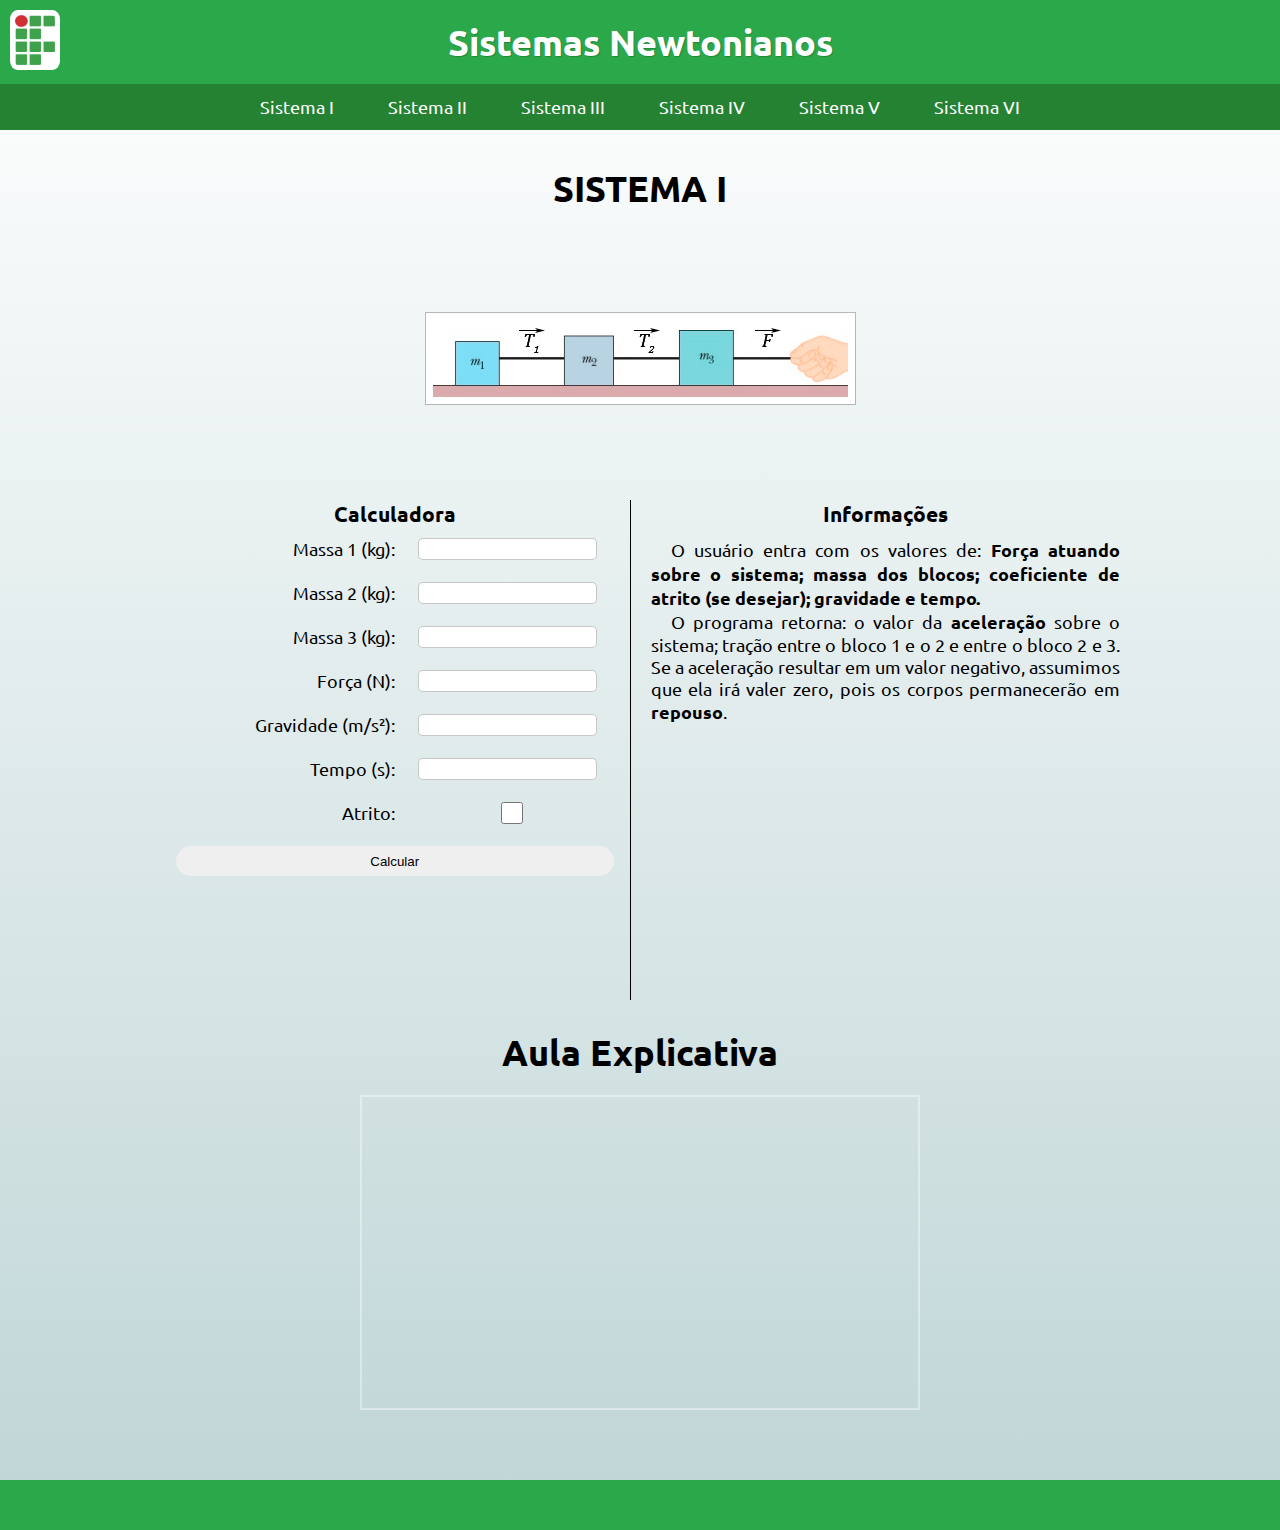
<file: sistemas/Sistema01.html>
<!DOCTYPE html>
<html lang="pt-br">
<head>
    <meta charset="UTF-8">
    <meta http-equiv="X-UA-Compatible" content="IE=edge">
    <meta name="viewport" content="width=device-width, initial-scale=1.0">
    <link rel="shortcut icon" href="../imagens/favicon.ico" type="image/x-icon">
    <link href="https://fonts.googleapis.com/icon?family=Material+Icons+Round" rel="stylesheet">
    <script src="../scripts/script.js"></script>
    <script src="https://cdn.lordicon.com/bhenfmcm.js"></script>
    <script src="../scripts/Sistema1.js"></script>
    <link rel="stylesheet" href="../estilos/mediaquery.css">
    <link rel="stylesheet" href="../estilos/style.css">
    <title>Sistema 1</title>
</head>
<body onresize="mudouTamanho()">
    <header>
        <picture>
            <a href="../index.html"><img src="../imagens/IFTM.png" alt="IFTM_LOGO"></a>
        </picture>
        <h1><a href="../index.html">Sistemas Newtonianos</a></h1>
    </header>
    <menu id = "itens">
        <ul>
            <li><a href="../sistemas/Sistema01.html">Sistema I</a></li>
            <li><a href="../sistemas/Sistema02.html">Sistema II</a></li>
            <li><a href="../sistemas/Sistema03.html">Sistema III</a></li>
            <li><a href="../sistemas/Sistema04.html">Sistema IV</a></li>
            <li><a href="../sistemas/Sistema05.html">Sistema V</a></li>
            <li><a href="../sistemas/Sistemas06.html">Sistema VI</a></li>
        </ul>
    </menu>
    <div>
        <i id="burguer" onclick="clickMenu()"><lord-icon
            src="https://cdn.lordicon.com/jtqpkhoh.json"
            trigger="morph"
            colors="primary:#ffffff,secondary:#08a88a"
            style="width: 20%; margin: auto;">
        </lord-icon></i>
    </div>
    <nav id="item">
        <a href="../sistemas/Sistema01.html">Sistema I</a>
        <a href="../sistemas/Sistema02.html">Sistema II</a>
        <a href="../sistemas/Sistema03.html">Sistema III</a>
        <a href="../sistemas/Sistema04.html">Sistema IV</a>
        <a href="../sistemas/Sistema05.html">Sistema V</a>
        <a href="../sistemas/Sistemas06.html">Sistema VI</a>
    </nav>
    <main>
        <div class="sistemas">
            <h1>
                SISTEMA I
            </h1>
            <img src="../imagens/Sistema 1PP.png" alt="">
       </div>
       <div class="textoSistema">
            <div class="subtextos" id="calculadora">
                <h3>Calculadora</h3>
                <div class = "subtextos">
                    <div class="subtextos inputs">
                        <label for="massa1">Massa 1 (kg):</label>
                        <input type="number" id="massa1" min="0" onkeydown="validarPositivo(event)"><br>
                    </div>
                    <div class="subtextos inputs" >
                        <label for="massa2">Massa 2 (kg):</label>
                        <input type="number" id="massa2" min="0" onkeydown="validarPositivo(event)"><br>
                    </div>
                    <div class="subtextos inputs" >
                        <label for="massa3">Massa 3 (kg):</label>
                        <input type="number" id="massa3" min="0" onkeydown="validarPositivo(event)"><br>
                    </div>
                    <div class="subtextos inputs" >
                        <label for="forca">Força (N):</label>
                        <input type="number" id="forca" min="0" onkeydown="validarPositivo(event)"><br>
                    </div>
                    <div class="subtextos inputs" >
                        <label for="gravidade">Gravidade (m/s²):</label>
                        <input type="number" id="gravidade" min="0" onkeydown="validarPositivo(event)"><br>
                    </div>
                    <div class="subtextos inputs" >
                        <label for="tempo">Tempo (s):</label>
                        <input type="number" id="tempo" min="0" onkeydown="validarPositivo(event)"><br>
                    </div>
                    <div class="subtextos inputs" >
                        <label for="atrito">Atrito:</label>
                        <input type="checkbox" id="checkAtrito" onchange="checkShow(this)"><br>
                    </div>
                    <div class="subtextos inputs" id="oculto">
                        <label for="Coefatrito">Cf. de Atrito:</label>
                        <input type="number" id="atrito" style="margin-left: 0px; margin-right: 0px" min="0" max="1" step="0.01" oninput="blockEntry()" onkeydown="validarPositivo(event)"><br>
                    </div>
                </div>
                <button id="calcular" onclick="show(); calcular()">Calcular</button><br>
                <h4 class="show">Resultado</h4>
                <ul class="show" id="resultado"></ul>
            </div>
            <div class="subtextos" id="calculadora" style="border-right: 0px">
                <h3>Informações</h3>
                <p>
                    O usuário entra com os valores de: <b>Força atuando sobre o sistema; massa dos blocos; coeficiente de atrito (se desejar); gravidade e tempo.</b> 
                </p>
                <p>
                    O programa retorna:  o valor da <b>aceleração</b> sobre o sistema; tração entre o bloco 1 e o 2 e entre o bloco 2 e 3. Se a aceleração resultar em um valor negativo, assumimos que ela irá valer zero, pois os corpos permanecerão em <b>repouso</b>.
                </p>
            </div>
       </div>
       <div class="iframe">
            <h1>Aula Explicativa</h1>
            <iframe width="560" height="315" src="https://www.youtube.com/embed/6o0UP8BTF5Q" title="YouTube video player" frameborder="0" allow="accelerometer; autoplay; clipboard-write; encrypted-media; gyroscope; picture-in-picture; web-share" allowfullscreen></iframe>
       </div>
    </main>
    <footer>

    </footer>
</body>
</html>
</file>
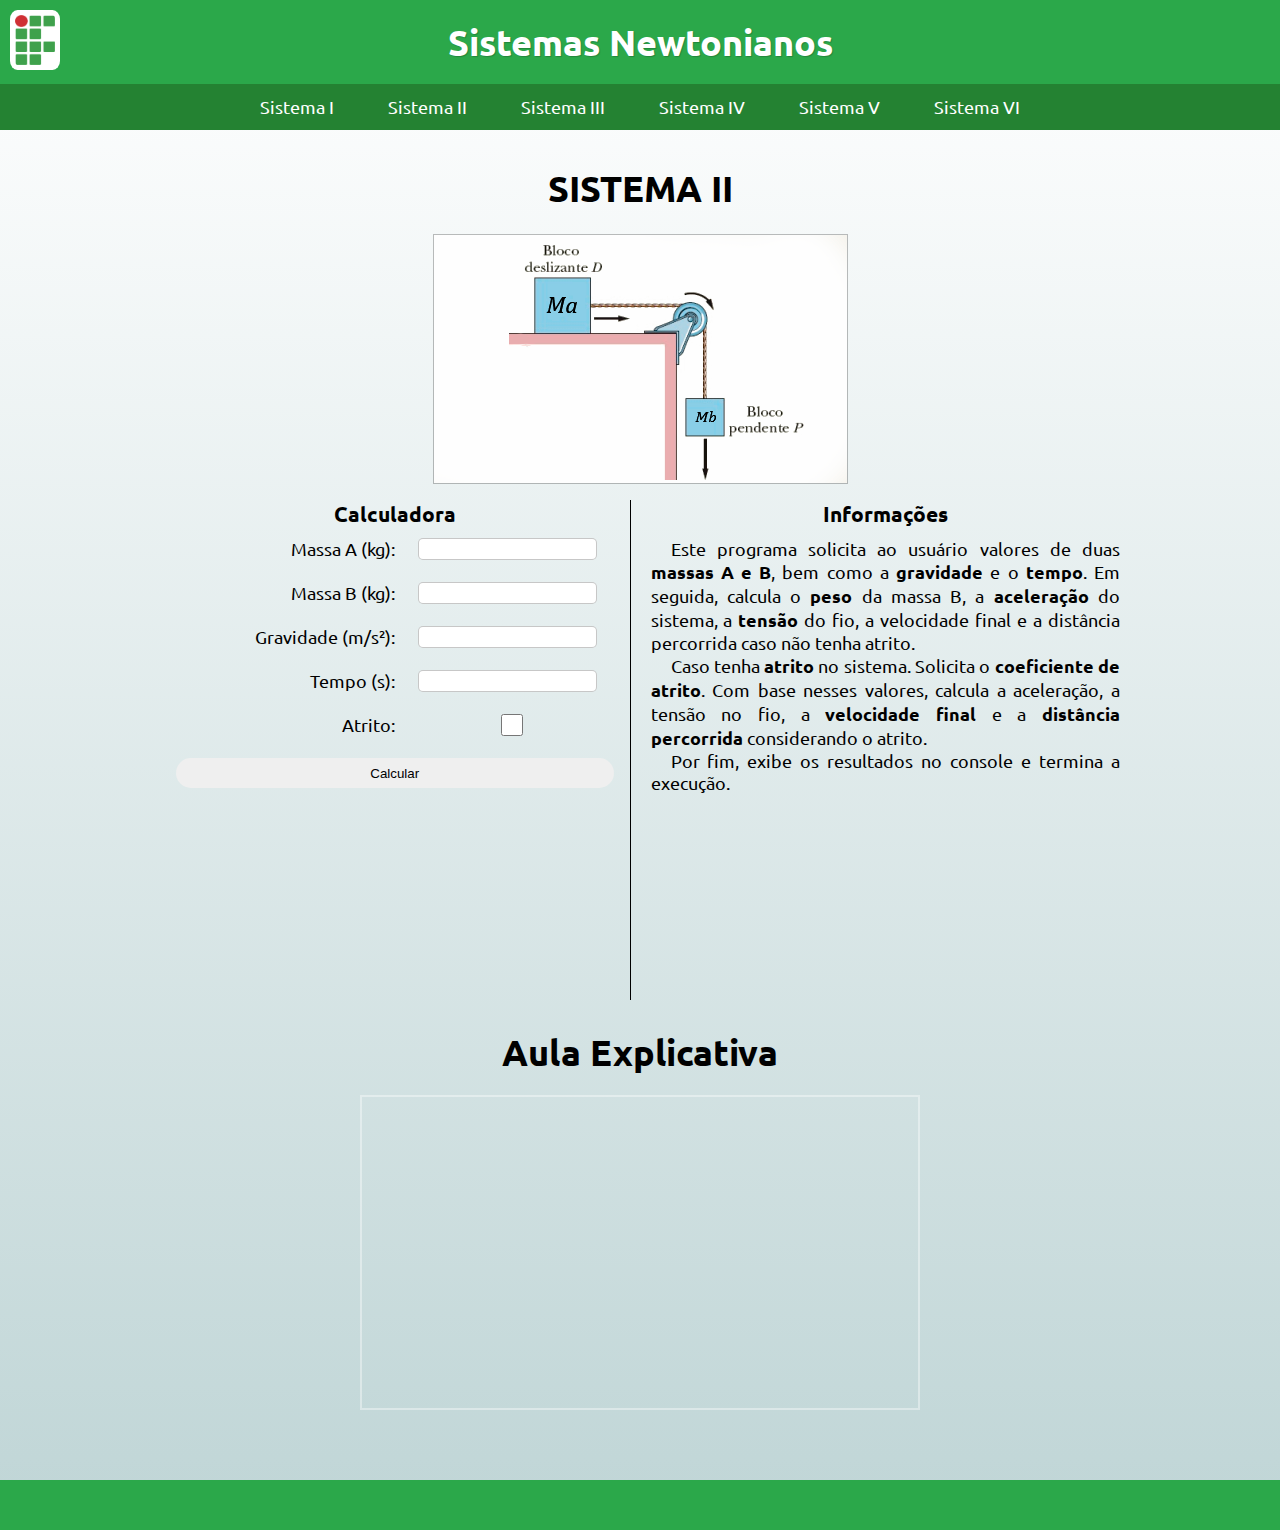
<file: sistemas/Sistema02.html>
<!DOCTYPE html>
<html lang="pt-br">
<head>
    <meta charset="UTF-8">
    <meta http-equiv="X-UA-Compatible" content="IE=edge">
    <meta name="viewport" content="width=device-width, initial-scale=1.0">
    <link rel="shortcut icon" href="../imagens/favicon.ico" type="image/x-icon">
    <link href="https://fonts.googleapis.com/icon?family=Material+Icons+Round" rel="stylesheet">
    <script src="../scripts/script.js"></script>
    <script src="https://cdn.lordicon.com/bhenfmcm.js"></script>
    <script src="../scripts/sistema2.js"></script>
    <link rel="stylesheet" href="../estilos/mediaquery.css">
    <link rel="stylesheet" href="../estilos/style.css">
    <title>Sistema 2</title>
</head>
<body onresize="mudouTamanho()">
    <header>
        <picture>
            <a href="../index.html"><img src="../imagens/IFTM.png" alt="IFTM_LOGO"></a>
        </picture>
        <h1><a href="../index.html">Sistemas Newtonianos</a></h1>
    </header>
    <menu id = "itens">
        <ul>
            <li><a href="../sistemas/Sistema01.html">Sistema I</a></li>
            <li><a href="../sistemas/Sistema02.html">Sistema II</a></li>
            <li><a href="../sistemas/Sistema03.html">Sistema III</a></li>
            <li><a href="../sistemas/Sistema04.html">Sistema IV</a></li>
            <li><a href="../sistemas/Sistema05.html">Sistema V</a></li>
            <li><a href="../sistemas/Sistemas06.html">Sistema VI</a></li>
        </ul>
    </menu>
    <div>
        <i id="burguer" onclick="clickMenu()"><lord-icon
            src="https://cdn.lordicon.com/jtqpkhoh.json"
            trigger="morph"
            colors="primary:#ffffff,secondary:#08a88a"
            style="width: 20%; margin: auto;">
        </lord-icon></i>
    </div>
    <nav id="item">
        <a href="../sistemas/Sistema01.html">Sistema I</a>
        <a href="../sistemas/Sistema02.html">Sistema II</a>
        <a href="../sistemas/Sistema03.html">Sistema III</a>
        <a href="../sistemas/Sistema04.html">Sistema IV</a>
        <a href="../sistemas/Sistema05.html">Sistema V</a>
        <a href="../sistemas/Sistemas06.html">Sistema VI</a>
    </nav>
    <main>
        <div class="sistemas">
            <h1>
                SISTEMA II
            </h1>
            <img src="../imagens/Sistema 2PPP.png" alt="">
       </div>
       <div class="textoSistema">
            <div class="subtextos" id="calculadora">
                <h3>Calculadora</h3>
                <div class = "subtextos">
                    <div class="subtextos inputs">
                        <label for="massaA">Massa A (kg):</label>
                        <input type="number" id="massaA" min="0" onkeydown="validarPositivo(event)"><br>
                    </div>
                    <div class="subtextos inputs" >
                        <label for="massaB">Massa B (kg):</label>
                        <input type="number" id="massaB" min="0" onkeydown="validarPositivo(event)"><br>
                    </div>
                    <div class="subtextos inputs" >
                        <label for="gravidade">Gravidade (m/s²):</label>
                        <input type="number" id="gravidade" min="0" onkeydown="validarPositivo(event)"><br>
                    </div>
                    <div class="subtextos inputs" >
                        <label for="tempo">Tempo (s):</label>
                        <input type="number" id="tempo" min="0" onkeydown="validarPositivo(event)"><br>
                    </div>
                    <div class="subtextos inputs" >
                        <label for="atrito">Atrito:</label>
                        <input type="checkbox" id="checkAtrito" onchange="checkShow(this)"><br>
                    </div>
                    <div class="subtextos inputs" id="oculto">
                        <label for="Coefatrito">Cf. de Atrito:</label>
                        <input type="number" id="atrito" style="margin-left: 0px; margin-right: 0px" min="0" max="1" step="0.01" oninput="blockEntry();" onkeydown="validarPositivo(event);"><br>
                    </div>
                </div>
                <button id="calcular" onclick="show(); calcular()">Calcular</button><br>
                <h4 class="show">Resultado</h4>
                <ul class="show" id="resultado"></ul>
            </div>
            <div class="subtextos" id="calculadora" style="border-right: 0px">
                <h3>Informações</h3>
                <p>
                    Este programa solicita ao usuário valores de duas <b>massas A e B</b>, bem como a <b>gravidade</b> e o <b>tempo</b>. Em seguida, calcula o <b>peso</b> da massa B, a <b>aceleração</b> do sistema, a <b>tensão</b> do fio, a velocidade final e a distância percorrida caso não tenha atrito.<br>
                </p>
                <p>
                    Caso tenha <b>atrito</b> no sistema. Solicita o <b>coeficiente de atrito</b>. Com base nesses valores, calcula a aceleração, a tensão no fio, a <b>velocidade final</b> e a <b>distância percorrida</b> considerando o atrito.
                </p>
                <p>
                    Por fim, exibe os resultados no console e termina a execução.
                </p>
            </div>
       </div>
       <div class="iframe">
            <h1>Aula Explicativa</h1>
            <iframe width="560" height="315" src="https://www.youtube.com/embed/B_K5VdjckWE?start=458" title="YouTube video player" frameborder="0" allow="accelerometer; autoplay; clipboard-write; encrypted-media; gyroscope; picture-in-picture; web-share" allowfullscreen></iframe>
       </div>
    </main>
    <footer>

    </footer>
</body>
</html>
</file>
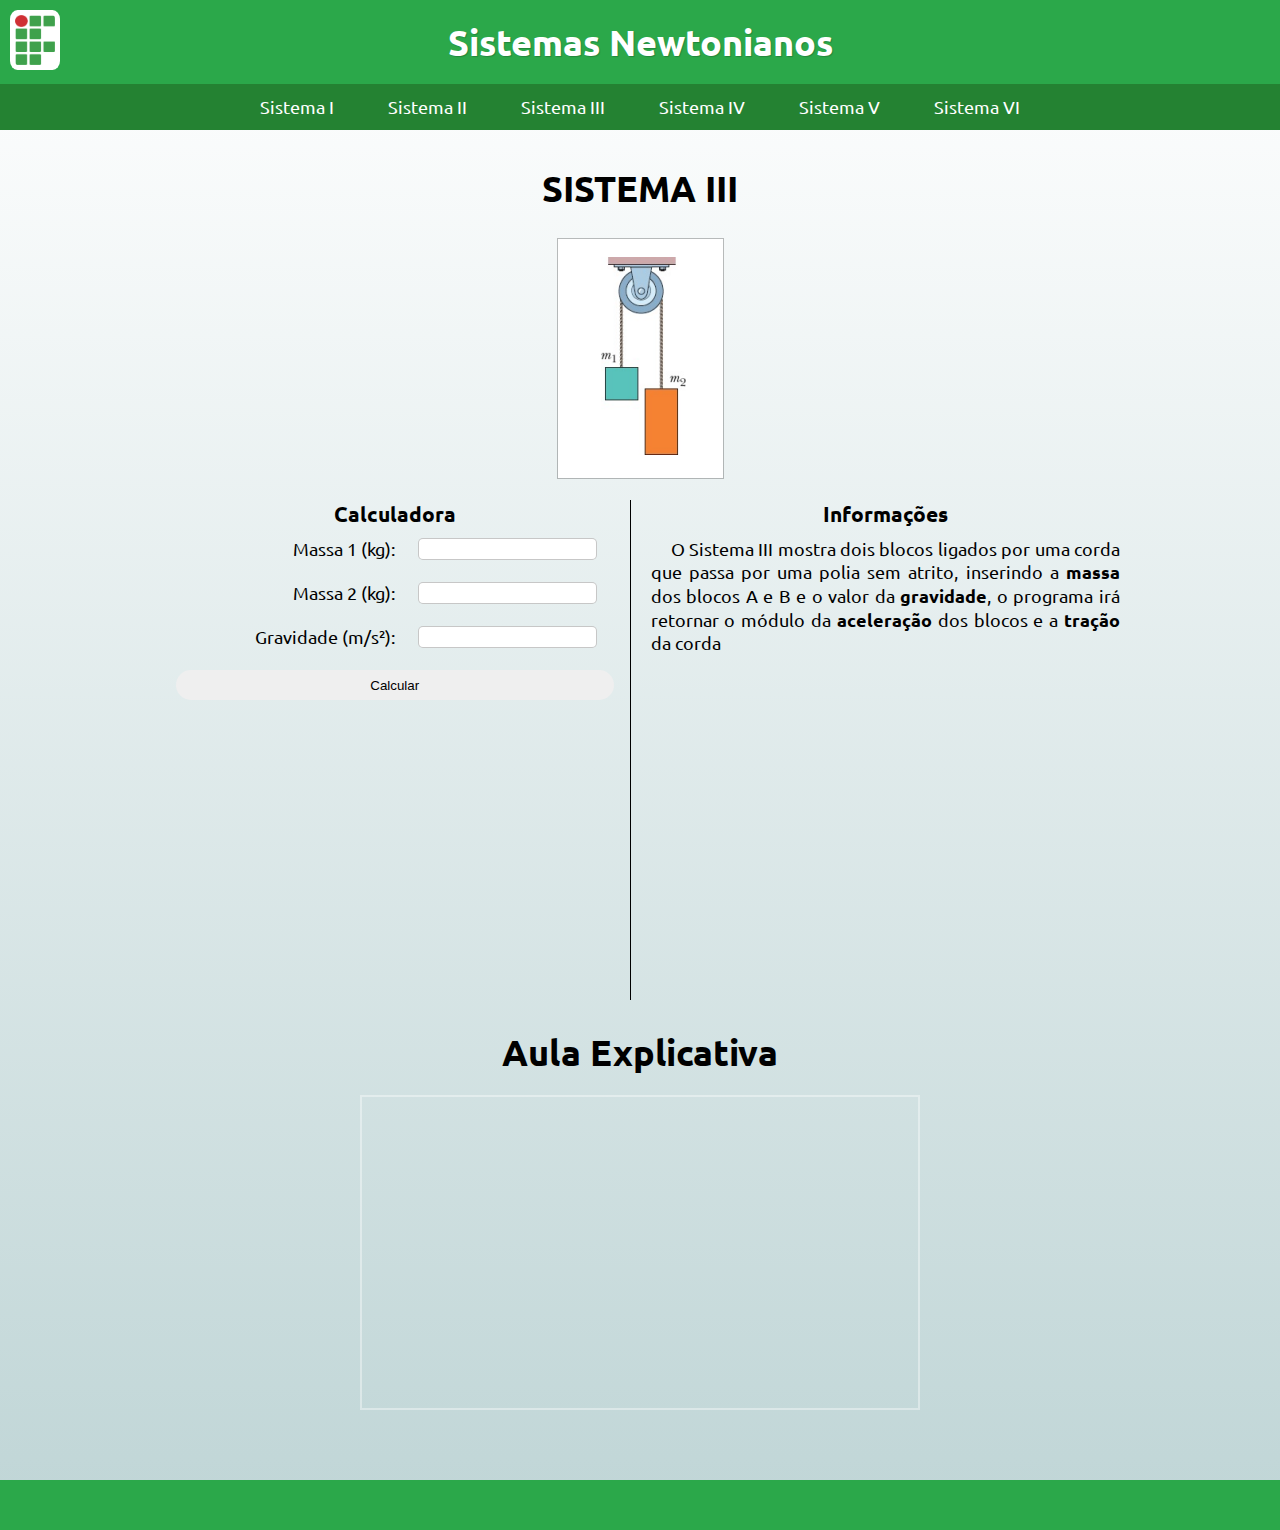
<file: sistemas/Sistema03.html>
<!DOCTYPE html>
<html lang="pt-br">
<head>
    <meta charset="UTF-8">
    <meta http-equiv="X-UA-Compatible" content="IE=edge">
    <meta name="viewport" content="width=device-width, initial-scale=1.0">
    <link rel="shortcut icon" href="../imagens/favicon.ico" type="image/x-icon">
    <link href="https://fonts.googleapis.com/icon?family=Material+Icons+Round" rel="stylesheet">
    <script src="../scripts/script.js"></script>
    <script src="https://cdn.lordicon.com/bhenfmcm.js"></script>
    <script src="../scripts/sistema3.js"></script>
    <link rel="stylesheet" href="../estilos/mediaquery.css">
    <link rel="stylesheet" href="../estilos/style.css">
    <title>Sistema 3</title>
</head>
<body onresize="mudouTamanho()">
    <header>
        <picture>
            <a href="../index.html"><img src="../imagens/IFTM.png" alt="IFTM_LOGO"></a>
        </picture>
        <h1><a href="../index.html">Sistemas Newtonianos</a></h1>
    </header>
    <menu id = "itens">
        <ul>
            <li><a href="../sistemas/Sistema01.html">Sistema I</a></li>
            <li><a href="../sistemas/Sistema02.html">Sistema II</a></li>
            <li><a href="../sistemas/Sistema03.html">Sistema III</a></li>
            <li><a href="../sistemas/Sistema04.html">Sistema IV</a></li>
            <li><a href="../sistemas/Sistema05.html">Sistema V</a></li>
            <li><a href="../sistemas/Sistemas06.html">Sistema VI</a></li>
        </ul>
    </menu>
    <div>
        <i id="burguer" onclick="clickMenu()"><lord-icon
            src="https://cdn.lordicon.com/jtqpkhoh.json"
            trigger="morph"
            colors="primary:#ffffff,secondary:#08a88a"
            style="width: 20%; margin: auto;">
        </lord-icon></i>
    </div>
    <nav id="item">
        <a href="../sistemas/Sistema01.html">Sistema I</a>
        <a href="../sistemas/Sistema02.html">Sistema II</a>
        <a href="../sistemas/Sistema03.html">Sistema III</a>
        <a href="../sistemas/Sistema04.html">Sistema IV</a>
        <a href="../sistemas/Sistema05.html">Sistema V</a>
        <a href="../sistemas/Sistemas06.html">Sistema VI</a>
    </nav>
    <main>
        <div class="sistemas">
            <h1>
                SISTEMA III
            </h1>
            <img src="../imagens/Sistema 3P.png" alt="">
       </div>
       <div class="textoSistema">
            <div class="subtextos" id="calculadora">
                <h3>Calculadora</h3>
                <div class = "subtextos">
                    <div class="subtextos inputs">
                        <label for="massaA">Massa 1 (kg):</label>
                        <input type="number" id="massaA" min="0" onkeydown="validarPositivo(event)"><br>
                    </div>
                    <div class="subtextos inputs" >
                        <label for="massaB">Massa 2 (kg):</label>
                        <input type="number" id="massaB" min="0" onkeydown="validarPositivo(event)"><br>
                    </div>
                    <div class="subtextos inputs" >
                        <label for="gravidade">Gravidade (m/s²):</label>
                        <input type="number" id="gravidade" min="0" onkeydown="validarPositivo(event)"><br>
                    </div>
                </div>
                <button id="calcular" onclick="show(); calcular()">Calcular</button><br>
                <h4 class="show">Resultado</h4>
                <ul class="show" id="resultado"></ul>
            </div>
            <div class="subtextos" id="calculadora" style="border-right: 0px">
                <h3>Informações</h3>
                <p>
                    O Sistema III mostra dois blocos ligados por uma corda que passa por uma polia sem atrito, inserindo a <b>massa</b> dos blocos A e B e o valor da <b>gravidade</b>, o programa irá retornar o módulo da <b>aceleração</b> dos blocos e a <b>tração</b> da corda<br>
                </p>
            </div>
       </div>
       <div class="iframe">
            <h1>Aula Explicativa</h1>
            <iframe width="560" height="315" src="https://www.youtube.com/embed/Ype8XNUP84s" title="YouTube video player" frameborder="0" allow="accelerometer; autoplay; clipboard-write; encrypted-media; gyroscope; picture-in-picture; web-share" allowfullscreen></iframe>
       </div>
    </main>
    <footer>
        
    </footer>
</body>
</html>
</file>
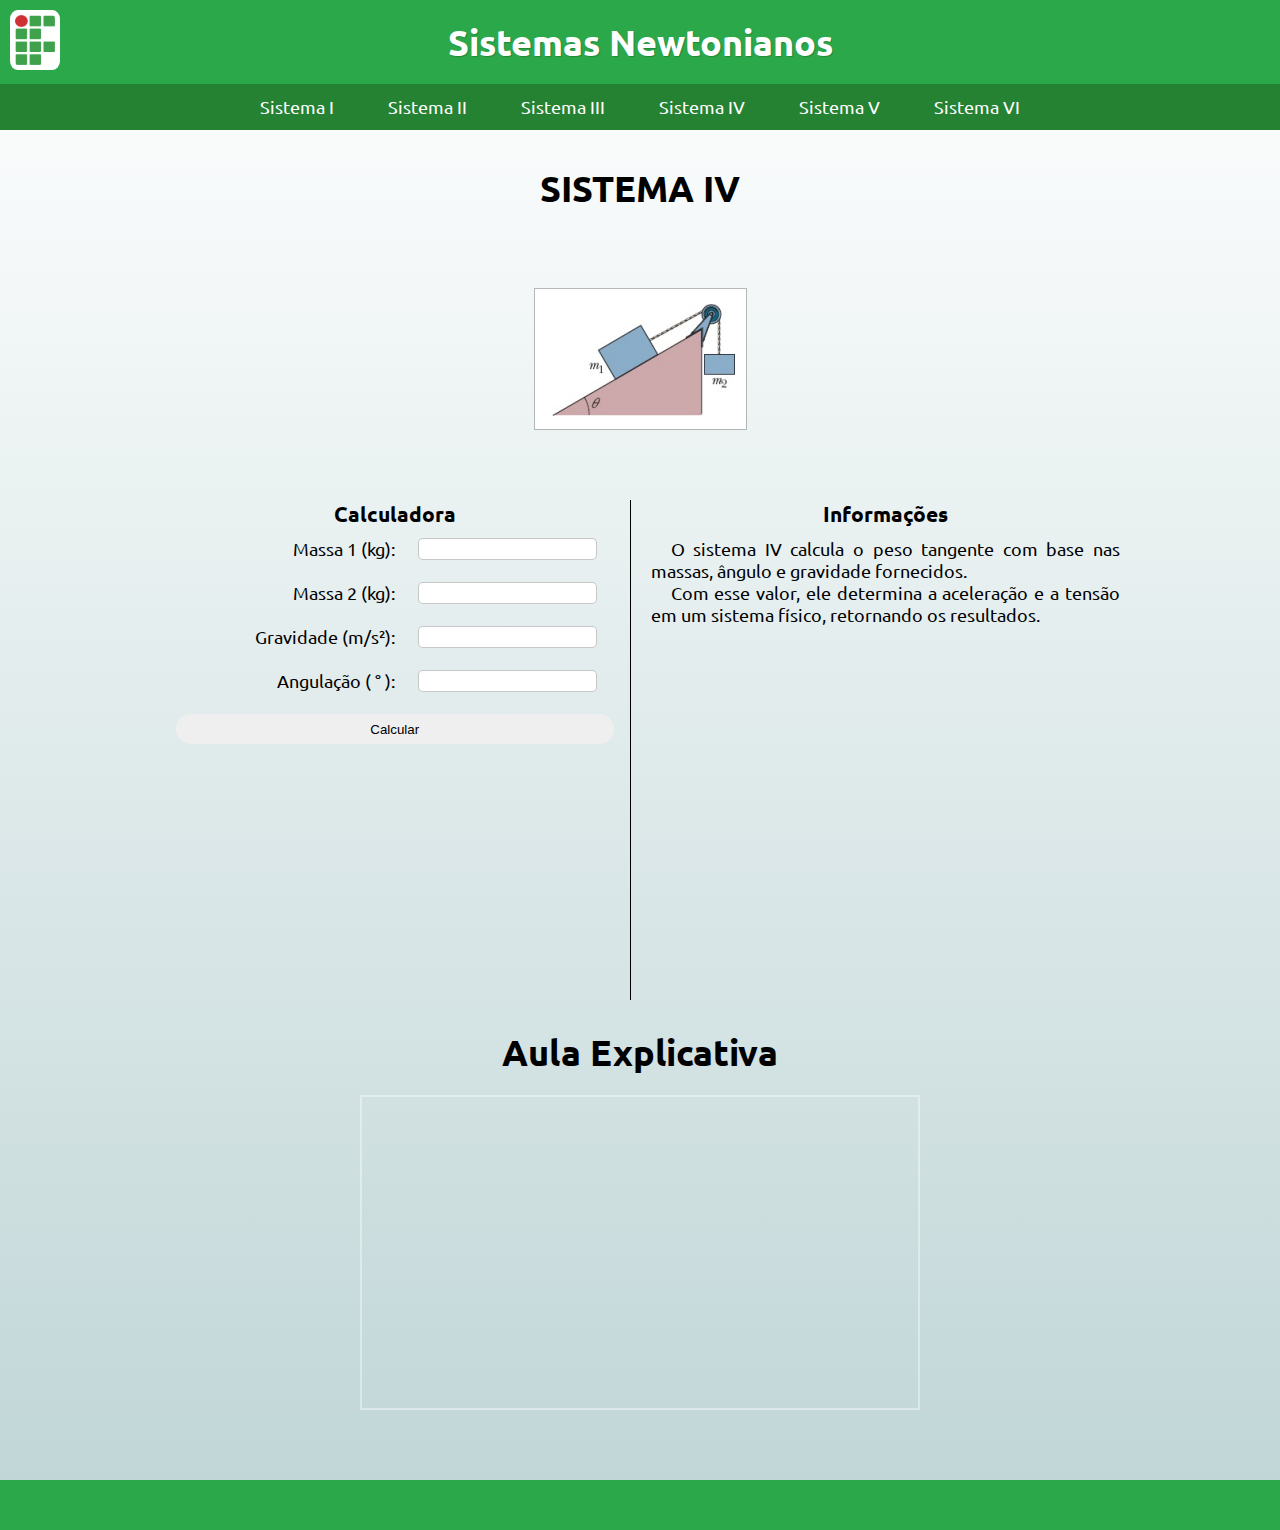
<file: sistemas/Sistema04.html>
<!DOCTYPE html>
<html lang="pt-br">
<head>
    <meta charset="UTF-8">
    <meta http-equiv="X-UA-Compatible" content="IE=edge">
    <meta name="viewport" content="width=device-width, initial-scale=1.0">
    <link rel="shortcut icon" href="../imagens/favicon.ico" type="image/x-icon">
    <link href="https://fonts.googleapis.com/icon?family=Material+Icons+Round" rel="stylesheet">
    <script src="../scripts/script.js"></script>
    <script src="https://cdn.lordicon.com/bhenfmcm.js"></script>
    <script src="../scripts/sistema4.js"></script>
    <link rel="stylesheet" href="../estilos/mediaquery.css">
    <link rel="stylesheet" href="../estilos/style.css">
    <title>Sistema 4</title>
</head>
<body onresize="mudouTamanho()">
    <header>
        <picture>
            <a href="../index.html"><img src="../imagens/IFTM.png" alt="IFTM_LOGO"></a>
        </picture>
        <h1><a href="../index.html">Sistemas Newtonianos</a></h1>
    </header>
    <menu id = "itens">
        <ul>
            <li><a href="../sistemas/Sistema01.html">Sistema I</a></li>
            <li><a href="../sistemas/Sistema02.html">Sistema II</a></li>
            <li><a href="../sistemas/Sistema03.html">Sistema III</a></li>
            <li><a href="../sistemas/Sistema04.html">Sistema IV</a></li>
            <li><a href="../sistemas/Sistema05.html">Sistema V</a></li>
            <li><a href="../sistemas/Sistemas06.html">Sistema VI</a></li>
        </ul>
    </menu>
    <div>
        <i id="burguer" onclick="clickMenu()"><lord-icon
            src="https://cdn.lordicon.com/jtqpkhoh.json"
            trigger="morph"
            colors="primary:#ffffff,secondary:#08a88a"
            style="width: 20%; margin: auto;">
        </lord-icon></i>
    </div>
    <nav id="item">
        <a href="../sistemas/Sistema01.html">Sistema I</a>
        <a href="../sistemas/Sistema02.html">Sistema II</a>
        <a href="../sistemas/Sistema03.html">Sistema III</a>
        <a href="../sistemas/Sistema04.html">Sistema IV</a>
        <a href="../sistemas/Sistema05.html">Sistema V</a>
        <a href="../sistemas/Sistemas06.html">Sistema VI</a>
    </nav>
    <main>
        <div class="sistemas">
            <h1>
                SISTEMA IV
            </h1>
            <img src="../imagens/Sistema 4P.png" alt="">
       </div>
       <div class="textoSistema">
            <div class="subtextos" id="calculadora">
                <h3>Calculadora</h3>
                <div class = "subtextos">
                    <div class="subtextos inputs">
                        <label for="massa1">Massa 1 (kg):</label>
                        <input type="number" id="massa1" min="0" onkeydown="validarPositivo(event)"><br>
                    </div>
                    <div class="subtextos inputs" >
                        <label for="massa2">Massa 2 (kg):</label>
                        <input type="number" id="massa2" min="0" onkeydown="validarPositivo(event)"><br>
                    </div>
                    <div class="subtextos inputs" >
                        <label for="gravidade">Gravidade (m/s²):</label>
                        <input type="number" id="gravidade" min="0" onkeydown="validarPositivo(event)"><br>
                    </div>
                    <div class="subtextos inputs" >
                        <label for="angulo">Angulação ( ° ):</label>
                        <input type="number" id="angulo" min="0" onkeydown="validarPositivo(event)"><br>
                    </div>
                </div>
                <button id="calcular" onclick="show(); calcular()">Calcular</button><br>
                <h4 class="show">Resultado</h4>
                <ul class="show" id="resultado"></ul>
            </div>
            <div class="subtextos" id="calculadora" style="border-right: 0px">
                <h3>Informações</h3>
                <p>
                    O sistema IV calcula o peso tangente com base nas massas, ângulo e gravidade fornecidos. 
                </p>
                <p>
                    Com esse valor, ele determina a aceleração e a tensão em um sistema físico, retornando os resultados.
                </p>
            </div>
       </div>
       <div class="iframe">
            <h1>Aula Explicativa</h1>
            <iframe width="560" height="315" src="https://www.youtube.com/embed/yt7b3s9NmWQ" title="YouTube video player" frameborder="0" allow="accelerometer; autoplay; clipboard-write; encrypted-media; gyroscope; picture-in-picture; web-share" allowfullscreen></iframe>
       </div>
    </main>
    <footer>

    </footer>
</body>
</html>
</file>
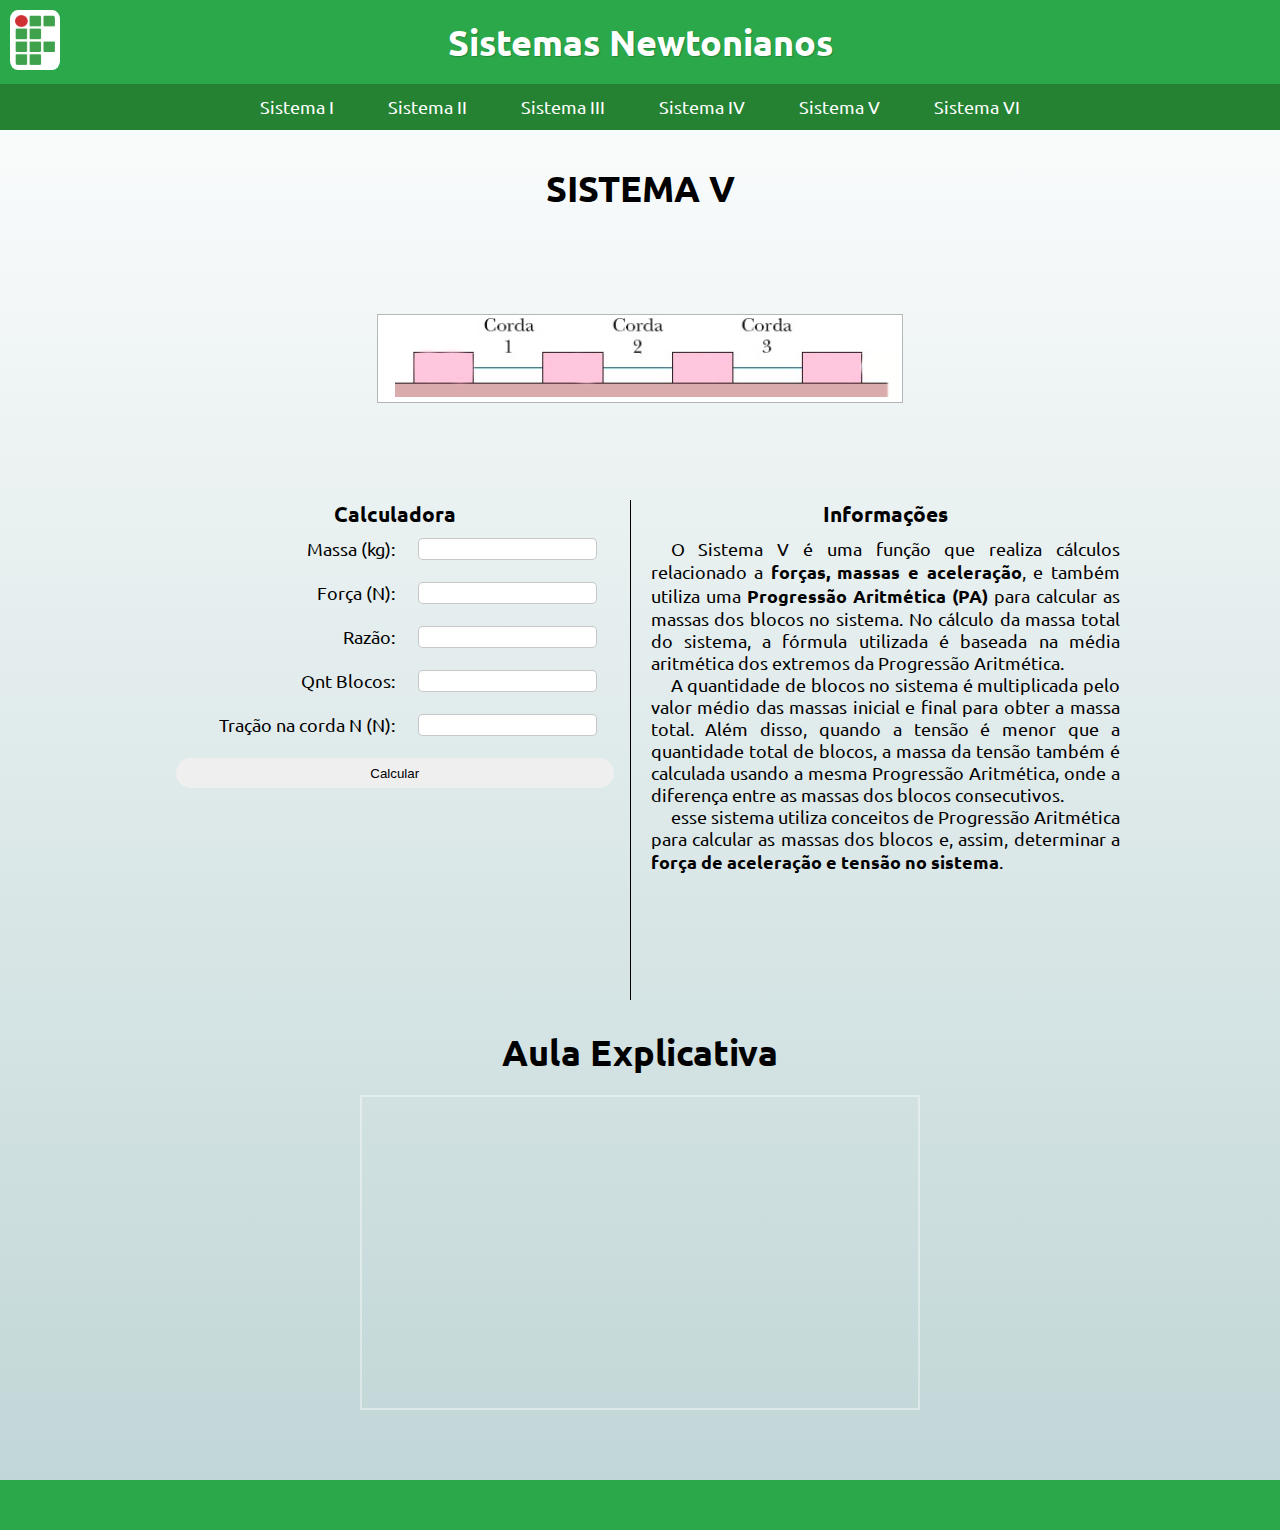
<file: sistemas/Sistema05.html>
<!DOCTYPE html>
<html lang="pt-br">
<head>
    <meta charset="UTF-8">
    <meta http-equiv="X-UA-Compatible" content="IE=edge">
    <meta name="viewport" content="width=device-width, initial-scale=1.0">
    <link rel="shortcut icon" href="../imagens/favicon.ico" type="image/x-icon">
    <link href="https://fonts.googleapis.com/icon?family=Material+Icons+Round" rel="stylesheet">
    <script src="../scripts/script.js"></script>
    <script src="https://cdn.lordicon.com/bhenfmcm.js"></script>
    <script src="../scripts/sistema5.js"></script>
    <link rel="stylesheet" href="../estilos/mediaquery.css">
    <link rel="stylesheet" href="../estilos/style.css">
    <title>Sistema 5</title>
</head>
<body onresize="mudouTamanho()">
    <header>
        <picture>
            <a href="../index.html"><img src="../imagens/IFTM.png" alt="IFTM_LOGO"></a>
        </picture>
        <h1><a href="../index.html">Sistemas Newtonianos</a></h1>
    </header>
    <menu id = "itens">
        <ul>
            <li><a href="../sistemas/Sistema01.html">Sistema I</a></li>
            <li><a href="../sistemas/Sistema02.html">Sistema II</a></li>
            <li><a href="../sistemas/Sistema03.html">Sistema III</a></li>
            <li><a href="../sistemas/Sistema04.html">Sistema IV</a></li>
            <li><a href="../sistemas/Sistema05.html">Sistema V</a></li>
            <li><a href="../sistemas/Sistemas06.html">Sistema VI</a></li>
        </ul>
    </menu>
    <div>
        <i id="burguer" onclick="clickMenu()"><lord-icon
            src="https://cdn.lordicon.com/jtqpkhoh.json"
            trigger="morph"
            colors="primary:#ffffff,secondary:#08a88a"
            style="width: 20%; margin: auto;">
        </lord-icon></i>
    </div>
    <nav id="item">
        <a href="../sistemas/Sistema01.html">Sistema I</a>
        <a href="../sistemas/Sistema02.html">Sistema II</a>
        <a href="../sistemas/Sistema03.html">Sistema III</a>
        <a href="../sistemas/Sistema04.html">Sistema IV</a>
        <a href="../sistemas/Sistema05.html">Sistema V</a>
        <a href="../sistemas/Sistemas06.html">Sistema VI</a>
    </nav>
    <main>
        <div class="sistemas">
            <h1>
                SISTEMA V
            </h1>
            <img src="../imagens/Sistema 5P.png" alt="">
       </div>
       <div class="textoSistema">
            <div class="subtextos" id="calculadora">
                <h3>Calculadora</h3>
                <div class = "subtextos">
                    <div class="subtextos inputs">
                        <label for="massa">Massa (kg):</label>
                        <input type="number" id="massa" min="0" onkeydown="validarPositivo(event)"><br>
                    </div>
                    <div class="subtextos inputs">
                        <label for="forca">Força (N):</label>
                        <input type="number" id="forca" min="0" onkeydown="validarPositivo(event)"><br>
                    </div>
                    <div class="subtextos inputs" >
                        <label for="razao">Razão:</label>
                        <input type="number" id="razao" min="0" onkeydown="validarPositivo(event)"><br>
                    </div>
                    <div class="subtextos inputs" >
                        <label for="qntBlocos">Qnt Blocos:</label>
                        <input type="number" id="qntBlocos" min="0" onkeydown="validarPositivo(event)"><br>
                    </div>
                    <div class="subtextos inputs" >
                        <label for="tracao">Tração na corda N (N):</label>
                        <input type="number" id="tracaoN" min="0" onkeydown="validarPositivo(event)"><br>
                    </div>
                </div>
                <button id="calcular" onclick="show(); calcular()">Calcular</button><br>
                <h4 class="show">Resultado</h4>
                <ul class="show" id="resultado"></ul>
            </div>
            <div class="subtextos" id="calculadora" style="border-right: 0px">
                <h3>Informações</h3>
                <p>
                    O Sistema V é uma função que realiza cálculos relacionado a <b>forças, massas e aceleração</b>, e também utiliza uma <b>Progressão Aritmética (PA)</b> para calcular as  massas dos blocos no sistema. No cálculo da massa total do sistema, a fórmula utilizada é baseada na média aritmética dos extremos da Progressão Aritmética.
                </p>
                <p>
                    A quantidade de blocos no sistema é multiplicada pelo valor médio das massas inicial e final para obter a massa total. Além disso, quando a tensão é menor que a quantidade total de blocos, a massa da tensão também é calculada usando a mesma Progressão Aritmética, onde a diferença entre as massas dos blocos consecutivos.
                </p>
                <p>
                    esse sistema utiliza conceitos de Progressão Aritmética para calcular as massas dos blocos e, assim, determinar a <b>força de aceleração e tensão no sistema</b>.
                </p>
            </div>
       </div>
       <div class="iframe">
            <h1>Aula Explicativa</h1>
            <iframe width="560" height="315" src="https://www.youtube.com/embed/Q_tHELEwVN0" title="YouTube video player" frameborder="0" allow="accelerometer; autoplay; clipboard-write; encrypted-media; gyroscope; picture-in-picture; web-share" allowfullscreen></iframe>
       </div>
    </main>
    <footer>

    </footer>
</body>
</html>
</file>
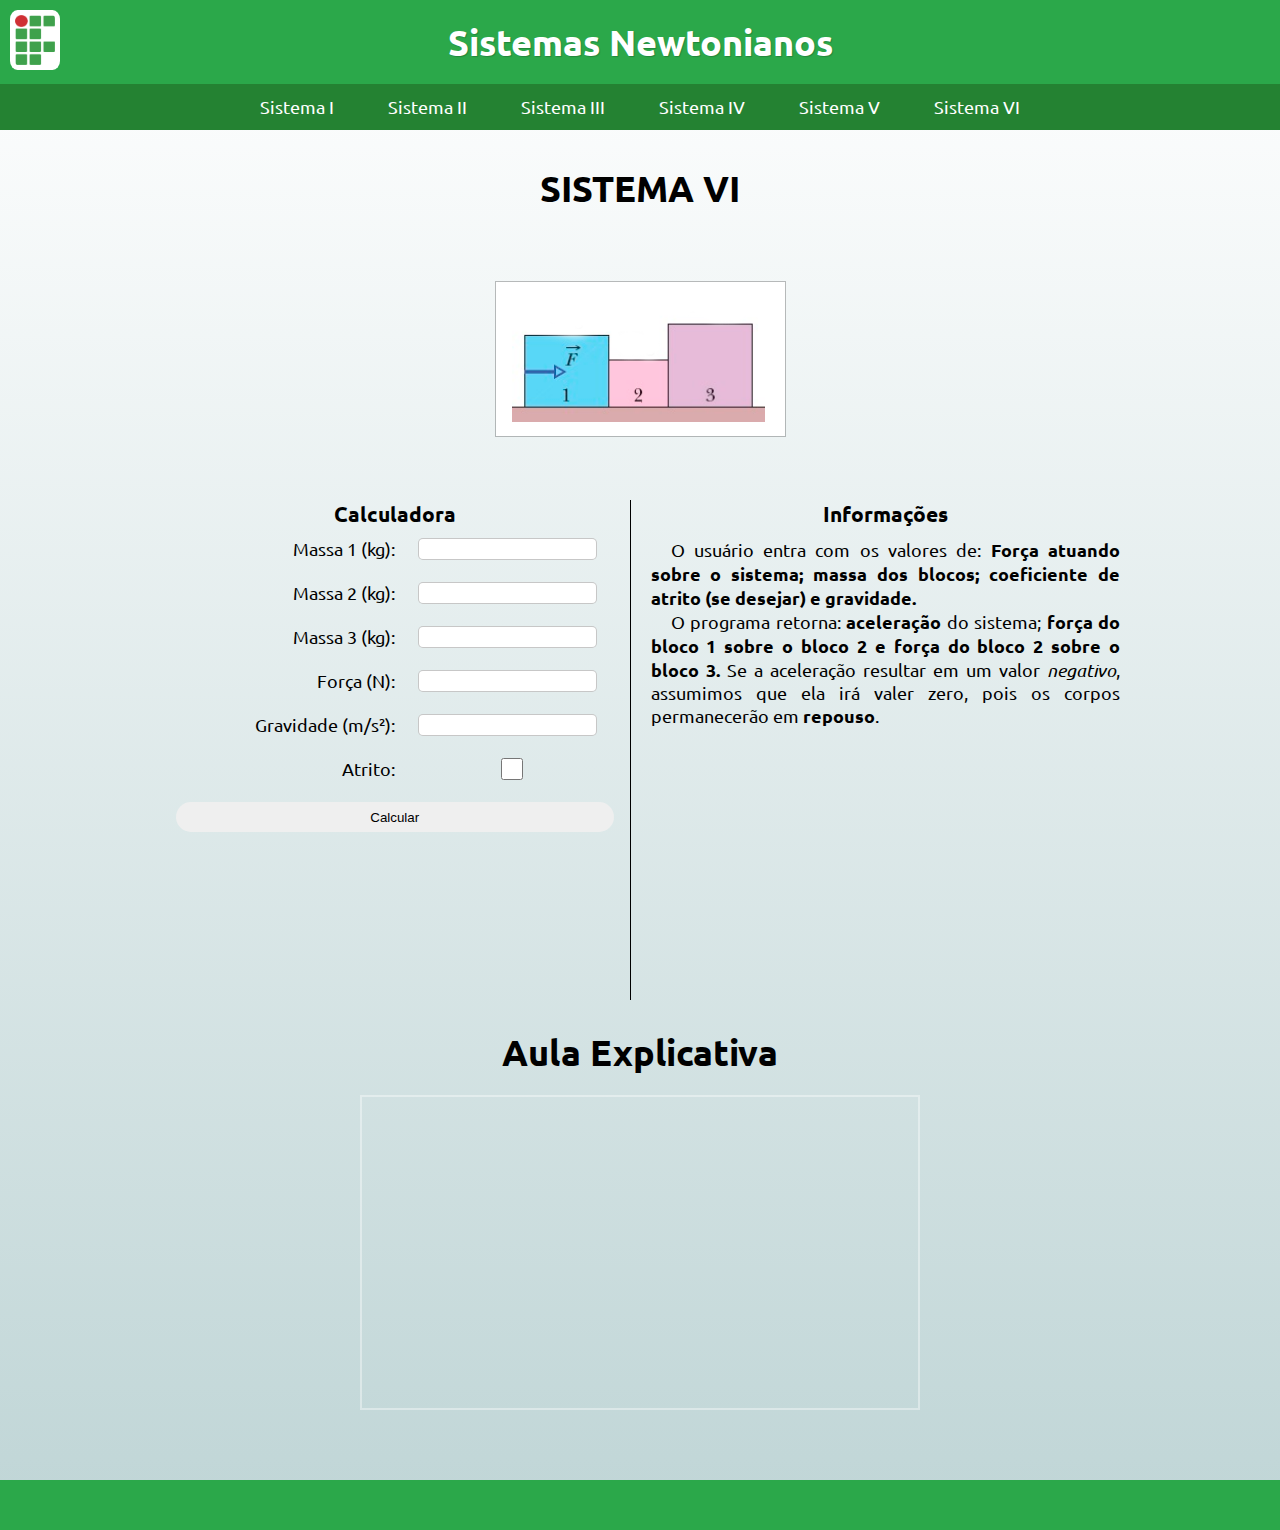
<file: sistemas/Sistemas06.html>
<!DOCTYPE html>
<html lang="pt-br">
<head>
    <meta charset="UTF-8">
    <meta http-equiv="X-UA-Compatible" content="IE=edge">
    <meta name="viewport" content="width=device-width, initial-scale=1.0">
    <link rel="shortcut icon" href="../imagens/favicon.ico" type="image/x-icon">
    <link href="https://fonts.googleapis.com/icon?family=Material+Icons+Round" rel="stylesheet">
    <script src="../scripts/script.js"></script>
    <script src="https://cdn.lordicon.com/bhenfmcm.js"></script>
    <script src="../scripts/sistema6.js"></script>
    <link rel="stylesheet" href="../estilos/mediaquery.css">
    <link rel="stylesheet" href="../estilos/style.css">
    <title>Sistema 6</title>
</head>
<body onresize="mudouTamanho()">
    <header>
        <picture>
            <a href="../index.html"><img src="../imagens/IFTM.png" alt="IFTM_LOGO"></a>
        </picture>
        <h1><a href="../index.html">Sistemas Newtonianos</a></h1>
    </header>
    <menu id = "itens">
        <ul>
            <li><a href="../sistemas/Sistema01.html">Sistema I</a></li>
            <li><a href="../sistemas/Sistema02.html">Sistema II</a></li>
            <li><a href="../sistemas/Sistema03.html">Sistema III</a></li>
            <li><a href="../sistemas/Sistema04.html">Sistema IV</a></li>
            <li><a href="../sistemas/Sistema05.html">Sistema V</a></li>
            <li><a href="../sistemas/Sistemas06.html">Sistema VI</a></li>
        </ul>
    </menu>
    <div>
        <i id="burguer" onclick="clickMenu()"><lord-icon
            src="https://cdn.lordicon.com/jtqpkhoh.json"
            trigger="morph"
            colors="primary:#ffffff,secondary:#08a88a"
            style="width: 20%; margin: auto;">
        </lord-icon></i>
    </div>
    <nav id="item">
        <a href="../sistemas/Sistema01.html">Sistema I</a>
        <a href="../sistemas/Sistema02.html">Sistema II</a>
        <a href="../sistemas/Sistema03.html">Sistema III</a>
        <a href="../sistemas/Sistema04.html">Sistema IV</a>
        <a href="../sistemas/Sistema05.html">Sistema V</a>
        <a href="../sistemas/Sistemas06.html">Sistema VI</a>
    </nav>
    <main>
        <div class="sistemas">
            <h1>
                SISTEMA VI
            </h1>
            <img src="../imagens/Sistema 6P.png" alt="">
       </div>
       <div class="textoSistema">
            <div class="subtextos" id="calculadora">
                <h3>Calculadora</h3>
                <div class = "subtextos">
                    <div class="subtextos inputs">
                        <label for="massa1">Massa 1 (kg):</label>
                        <input type="number" id="massa1" min="0" onkeydown="validarPositivo(event)"><br>
                    </div>
                    <div class="subtextos inputs" >
                        <label for="massa2">Massa 2 (kg):</label>
                        <input type="number" id="massa2" min="0" onkeydown="validarPositivo(event)"><br>
                    </div>
                    <div class="subtextos inputs" >
                        <label for="massa3">Massa 3 (kg):</label>
                        <input type="number" id="massa3" min="0" onkeydown="validarPositivo(event)"><br>
                    </div>
                    <div class="subtextos inputs" >
                        <label for="forca">Força (N):</label>
                        <input type="number" id="forca" min="0" onkeydown="validarPositivo(event)"><br>
                    </div>
                    <div class="subtextos inputs" >
                        <label for="gravidade">Gravidade (m/s²):</label>
                        <input type="number" id="gravidade" min="0" onkeydown="validarPositivo(event)"><br>
                    </div>
                    <div class="subtextos inputs" >
                        <label for="atrito">Atrito:</label>
                        <input type="checkbox" id="checkAtrito" onchange="checkShow(this)"><br>
                    </div>
                    <div class="subtextos inputs" id="oculto">
                        <label for="Coefatrito">Cf. de Atrito:</label>
                        <input type="number" id="atrito" style="margin-left: 0px; margin-right: 0px" min="0" max="1" step="0.01" onkeydown="blockEntry(event)"><br>
                    </div>
                </div>
                <button id="calcular" onclick="show(); calcular()">Calcular</button><br>
                <h4 class="show">Resultado</h4>
                <ul class="show" id="resultado"></ul>
            </div>
            <div class="subtextos" id="calculadora" style="border-right: 0px">
                <h3>Informações</h3>
                <p>
                    O usuário entra com os valores de: <b>Força atuando sobre o sistema; massa dos blocos; coeficiente de atrito (se desejar) e gravidade.</b> 
                </p>
                <p>
                    O programa retorna: <b>aceleração</b> do sistema; <b>força do bloco 1 sobre o bloco 2 e força do bloco 2 sobre o bloco 3.</b> Se a aceleração resultar em um valor <i>negativo</i>, assumimos que ela irá valer zero, pois os corpos permanecerão em <b>repouso</b>.
                </p>
            </div>
       </div>
       <div class="iframe">
            <h1>Aula Explicativa</h1>
            <iframe width="560" height="315" src="https://www.youtube.com/embed/HYA4r6Hfb3c" title="YouTube video player" frameborder="0" allow="accelerometer; autoplay; clipboard-write; encrypted-media; gyroscope; picture-in-picture; web-share" allowfullscreen></iframe>
       </div>
    </main>
    <footer>

    </footer>
</body>
</html>
</file>
<file: estilos/mediaquery.css>
@charset "UTF-8";

@media screen and (min-width: 850px) {
    div > i#burguer {
        display: none;
    }

    menu#itens {
        display: block;
    }
}

@media screen and (max-width: 550px){
    body {
        font-size: 16px;
    }

    main > div.textoSistema > div.subtextos >  div.subtextos >div.inputs{
        grid-template-columns: 1fr;
    }

    main > div.textoSistema > div.subtextos >  div.subtextos >div.inputs > label{
        text-align: center;
    }

    main > picture {
        background-image: url("../imagens/IFTMCaixaDgua.jpeg");
        background-position: top;
    }

    header > h1 > a{
        font-size: 24px;
    }

    main > div.textoSistema > div#calculadora > .show{
        font-size: 16px;
    }

    main > div.textoSistema {
        flex-direction: column;
    }
}

@media screen and (min-width: 550px){
    body {
        font-size: 18px;
    }

    main > picture {
        background-image: url("../imagens/IFTMPraca.jpg");
        background-position: center;
    }

    main > div.textoSistema > div#calculadora > .show{
        font-size: 20px;
    }

    main > div.textoSistema > #calculadora {
        border-right: 1px solid black;
    }

    main > div.textoSistema > #especial {
        border-right: 1px solid black;
    }

    main > div.textoSistema > div.subtextos > div.subtextos > div.inputs{
        grid-template-columns: 1fr 1fr;
    }

    main > div.textoSistema > div.subtextos > div.subtextos > div.inputs > label{
        text-align: right;
    }
}

@media screen and (min-width: 550px) and (max-width: 700px) {
    header > h1 > a {
        max-width: 250px;
    }
}
</file>
<file: estilos/style.css>
@charset "UTF-8";

/* CONFIGURAÇÕES GLOBAIS */

@import url('https://fonts.googleapis.com/css2?family=Ubuntu:wght@300&display=swap');

* {
    margin: 0px;
    padding: 0px;
    box-sizing: border-box;
}

:root {
    --color1: #040F0F;
    --color2: #2D3A3A;
    --color3: #248232;
    --color4: #2BA84A;
    --color5: #c2f8d0;
    --color6: #FFFFFF;
}

html {
    font-family: 'Ubuntu', sans-serif;
}

body {
    background: linear-gradient(to top, rgb(191, 213, 214), #FFFFFF);
    background-repeat: no-repeat;
}

/* CABEÇALHO */

header {
    background-color: var(--color4);
    display: flex;
    position: relative;
    align-items: center;
    padding: 10px;
}

header > picture > a > img{
    background-color: rgb(255, 255, 255);
    width: 50px;
    height: 60px;
    padding: 5px;
    border-radius: 15%;
}

header > h1 > a {
    color: var(--color6);
    text-shadow: 1px 1px 1px rgba(0, 0, 0, 0.20);
    text-decoration: none;
    text-align: center;
    padding: 5px;
    
    position: absolute;
    top: 50%;
    left: 50%;
    transform: translate(-50%, -50%);
}

/* MENU */

nav#item {
    background-color: var(--color3);
    display: none;
    text-align: center;
}

nav#item > a {
    color: var(--color6);
    text-decoration: none;
    display: block;
    border: 1px solid rgb(0, 0, 0, 0.2);
    padding: 10px;
}

nav#item > a:hover {
    background-color: var(--color4);
    transition: 0.5s;
}

i#burguer {
    background-color: var(--color3);
    color: white;
    display: block;
    text-align: center;
    padding: 10px;
    cursor: pointer;
}

i#burguer > img{
    width: 5%;
}

i#burguer:hover {
    background-color: var(--color4);
    transition: 0.5s;
}

menu {
    background-color: var(--color3);
    text-align: center;
    display: none;
}

menu > ul {
    list-style-type: none;
    display: flex;
    justify-content: center;
    align-items: center;
    gap: 30px;
}

menu > ul > li {
    display: flex;
    align-items: center;
}

menu > ul > li:hover {
    background-color: var(--color4);
    transition: 0.5s;
}

menu > ul > li > a {
    text-decoration: none;
    color: white;
    padding: 12px;
}

/* MAIN */

main {
    padding: 20px;
    max-width: 1000px;
    margin: auto;
}

main > picture {
    display: block;
    background-repeat: no-repeat;
    background-size: cover;
    height: 100px;
} 

main > h2 {
    text-align: center;
    padding: 20px;
}

main > p {
    text-indent: 30px;
    text-align: justify;
}

main > div.iframe {
    padding: 30px;
    display: flex;
    flex-direction: column;
    justify-content: center;
    align-items: center;
}

main > div.iframe > iframe{
    border: 2px solid rgba(255, 255, 255, 0.397);
    margin: 20px;
    max-width: 100%;
    max-height: 100%;
}

main > div.imagem {
    background-image: none;
    display: flex;
    justify-content: center;
    align-items: center;
}

main > div.imagem > img {
    border: 1px solid rgba(0, 0, 0, 0.25);
    max-width: 100%;
}

main > div.textoSistema {
    display: flex;
    gap: 20px;
}

main > div.textoSistema > div.subtextos {
    flex: 1;
    text-align: justify;
}

main > div.textoSistemas > div.subtextos.hide{
    display: none;
}
main > div.textoSistema > div#especial {
    padding-right: 20px;
    text-indent: 30px;
}

main > div.textoSistema > div.subtextos > p{
    text-indent: 20px;
}

main > div.textoSistema > div.subtextos > ul{
    margin: 0;
    padding: 0;
    list-style-position: inside;
}

main > div.textoSistema > div.subtextos > ul > li > p{
    padding-right: 15px;
}

main > div.textoSistema > div.subtextos > h3 {
    text-align: center;
    padding-bottom: 10px;
}

main > div.textoSistema > div.subtextos > h4 {
    text-align: center;
    padding-bottom: 10px;
    color: var(--color4);
}

main > div.textoSistema > div.subtextos > .show{
    opacity: 0;
    transition: opacity 0.3s ease;
}



main > div.textoSistema > div#calculadora{
    display: flex;
    flex-direction: column;
    min-height: 500px;
    height: auto;
}

main > div.textoSistema > div.subtextos > div.subtextos > #oculto{
    display: none;
}

main > div.textoSistema > div.subtextos > div.subtextos > div.inputs{
    display: grid;
} 

main > div.textoSistema > div.subtextos > div.subtextos > div.inputs > input{
    justify-self: center;
    width: 1fr;
    margin-left: 10px;
    margin-right: 20px;
    border: 0px;
    border-radius: 5px;
    text-align: center;
    border: 1px solid rgba(0, 0, 0, 0.219);
}

main > div.textoSistema > div.subtextos > div.subtextos > div.inputs > input[type="checkbox"]{
    width: 30px;
    margin-left: 0px;
    margin-right: 0px;
}

main > div.textoSistema > div.subtextos > button#calcular{
    border: 1px; 
    height: 30px; 
    margin-right: 1rem; 
    margin-left: 1rem; 
    border-radius: 20px
}

main > div.textoSistema > div.subtextos > button#calcular:hover{
    background-color: var(--color4);
    transition: 0.5s ease;
}

main > div.textoSistema > div.subtextos > button#calcular:active{
    background-color: var(--color3);
    transition: 0s;
}
main > #br {
    border-color: rgb(0, 0, 0, 0.4);
}

/*MAIN SISTEMAS*/

main > div.sistemas{
    display: flex;
    flex-direction: column;
    align-items: center;
    height: 350px;
    padding-bottom: 10px;
}

main > div.sistemas > img {
    border: 1px solid rgba(0, 0, 0, 0.25);
    max-width: 100%;
    margin-top: auto;
    margin-bottom: auto;
}

main > div.sistemas > h1 {
    text-align: center;
    margin: 1rem;
}

/* INTEGRANTES */

main > div.equipe {
    background-color: rgb(136, 188, 190);
    border-radius: 16px;
    margin: auto;
    padding: 15px 25px;
    text-indent: 0px;
    text-align: center;
}

main > div.equipe > div.membro {
    display: inline-block;
    background-color: rgb(221, 221, 208);
    padding: 8px;
    border-radius: 2%;
    border: 1px solid rgba(0, 0, 0, 0.25);
    margin: 0px 5px 14px 5px
}

main > div.equipe > div.membro > a > img {
    width: 230px;
    height: 230px;
    display: block;
    border-radius: 3%;
}

main > div.equipe > div.membro > h2 {
    letter-spacing: 3px;
    text-align: left;
    padding-top: 5px;
    width: 100%;
}

main > div.equipe > div.membro > p {
    text-align: left;
}

/* RODAPE */
footer {
    background-color: var(--color4);
    display: flex;
    padding: 10px;
    height: 50px;
}
</file>
